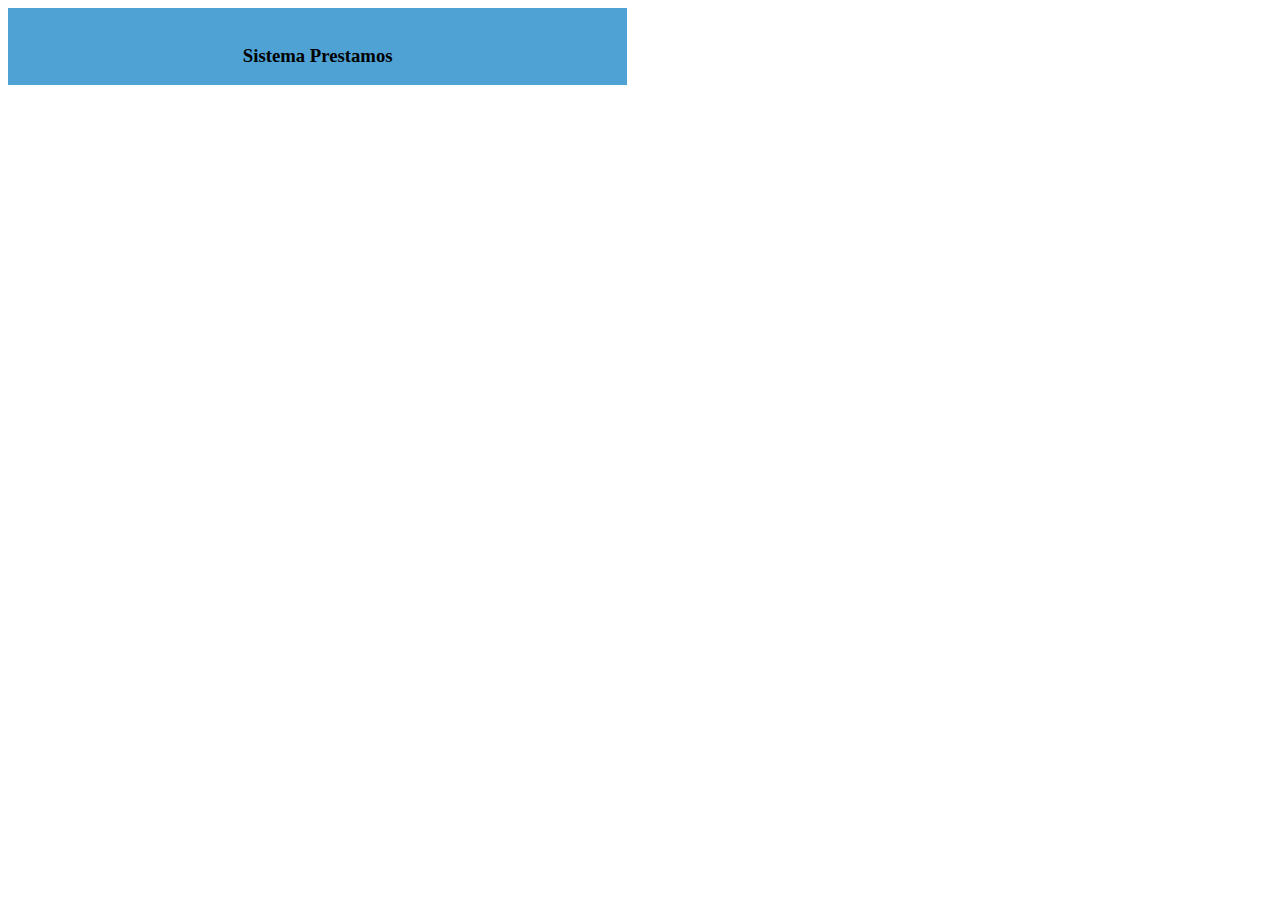
<file: application/views/index.html>
<!DOCTYPE html>
<!--
To change this license header, choose License Headers in Project Properties.
To change this template file, choose Tools | Templates
and open the template in the editor.
-->
<form  id="miFormulario">
    <i class="fa "></i>
    <div class="row">
        <div class="col_lg_6 cuadrado azul" type="button" data-nav="turnos" data-method="home" name="turnos">
            <div class="linea">
                <div class="linea">
                    <i class="fa fa-apple-o fa-2x"></i>
                </div>
                <br>
                <div class="linea">
                <h3 class="tex">Sistema Prestamos</h3>
                </div>
            </div>
        </div>
    </div>
</form>
<style>
    .verde{
        background-color: #A4E987;
        
    }
    .azul{
            background-color: #4fa3d4;
    }
    .cuadrado{
           height: 49%;
    width: 49%;
    /* text-align: center; */
    align-items: center;
    display: inline-flex;
    }
    .verde:hover{
        background-color: #98e0a4;
    }
    .azul:hover{
        background-color: #a0afdc;
    }
    .tex{
        width: 100%;
        text-align: center;
    }
    .linea{
        display: block;
        width: 100%;
        text-align: center;
    }
</style>
</file>
